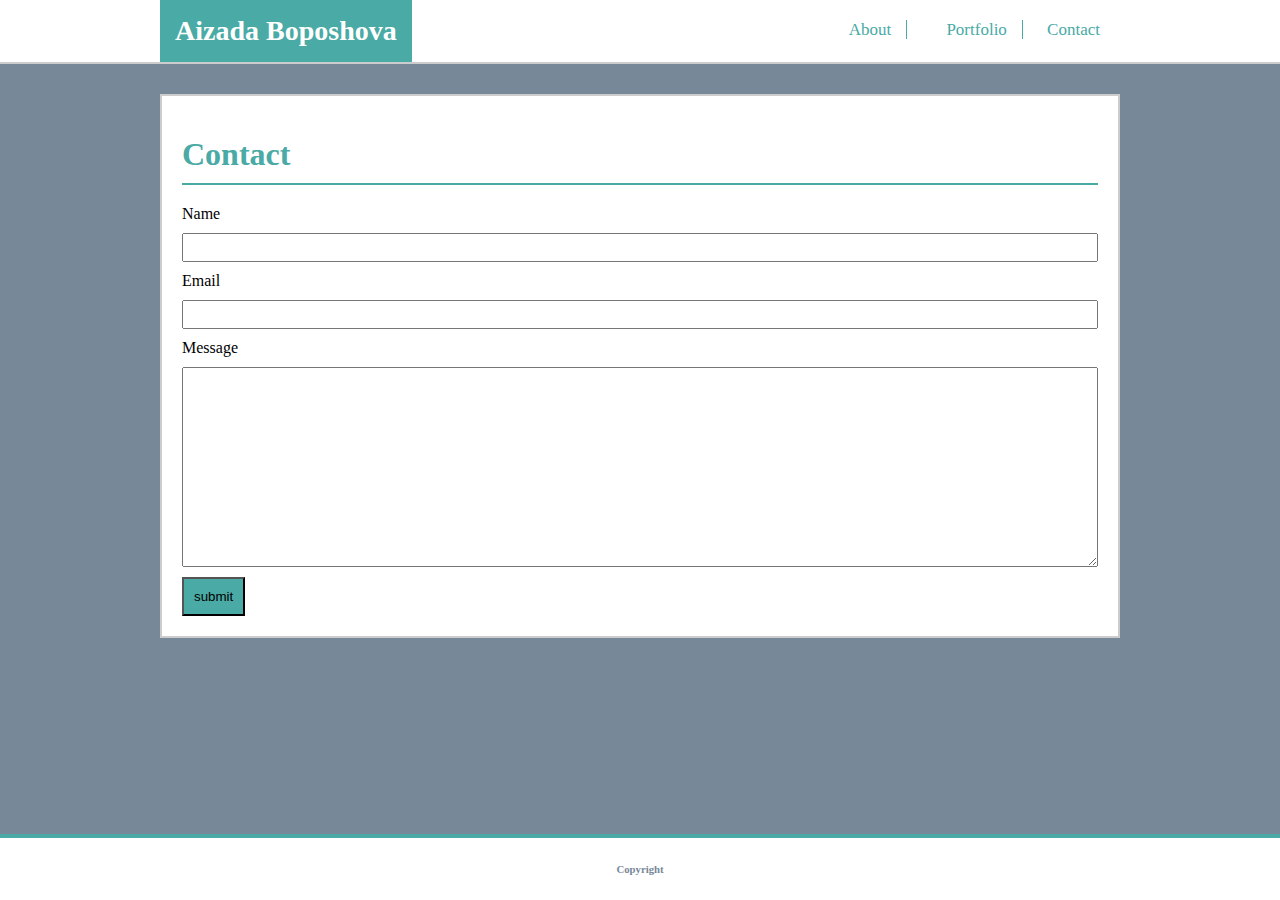
<file: contact.html>
<!DOCTYPE html>
<html lang="en-us">

<head>
    <meta charset="UTF-8">
    <meta name="viewport" content="width=device-width">
    <title>HW Wireframe</title>
    <link rel="stylesheet" type="text/css" href="assets/css/style.css">
</head>

</head>

<body>
    <header>
        <div id="inner-header">
            <h1>Aizada Boposhova</h1>
            <nav id="top-nav-bars">
                <a href="index.html">About</a>
                <a href="portfolio.html">Portfolio</a>
                <a href="contact.html">Contact</a>
            </nav>

        </div>

    </header>

    <form id="contact">
        <h1>Contact</h1>
        <label>Name</label>
        <input type="text" name="firstname">
        <label>Email</label>
        <input type="text" email="email">
        <label>Message</label>
        <textarea>
            
        </textarea>
        <input type="submit" value="submit">


    </form>
    <footer class="bottom-footer">
        <h6>Copyright</h6>

    </footer>

</body>

</html>
</file>
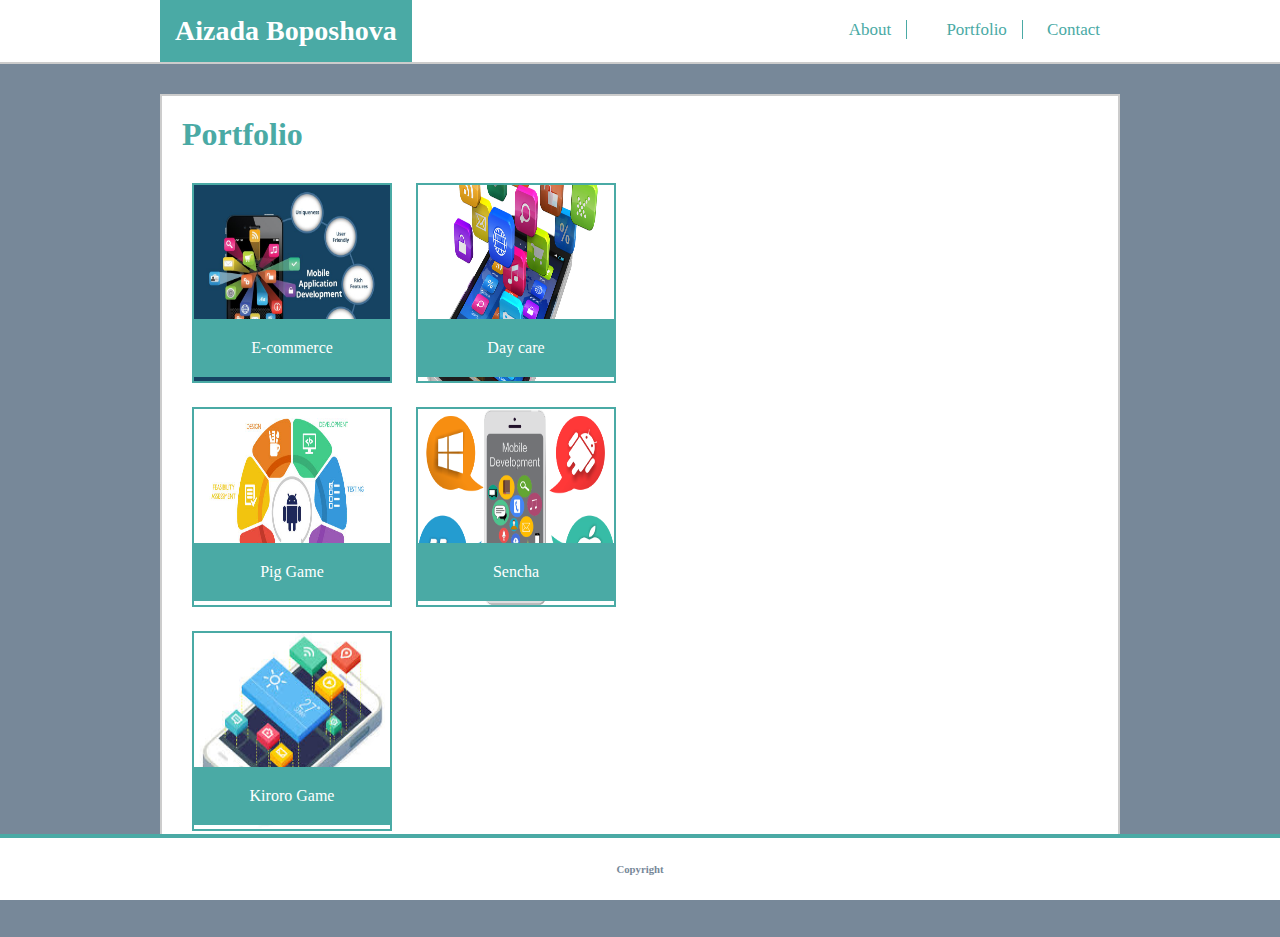
<file: portfolio.html>
<!DOCTYPE html>
<html lang="en-us">

<head>
    <meta charset="UTF-8">
    <meta name="viewport" content="width=device-width">
    <title>HW Wireframe</title>
    <link rel="stylesheet" type="text/css" href="assets/css/style.css">
</head>

<body>
    <header>
        <div id="inner-header">
            <h1>Aizada Boposhova</h1>
            <nav id="top-nav-bars">
                <a href="index.html">About</a>
                <a href="portfolio.html">Portfolio</a>
                <a href="contact.html">Contact</a>
            </nav>

        </div>

    </header>

    <section id="portfolio">
        <h1>Portfolio</h1>
        <div>
            <div class="image-wrapper">
                <img id="mob-1" src="assets/images/mob-app-1.jpg" alt="Aizadik" width="200" height="200">
                <div class="stripe">E-commerce</div>
            </div>

            <div class="image-wrapper">
                <img id="mob-2" src="assets/images/mob-app-2.png" alt="Aizadik" width="200" height="200">
                <div class="stripe">Day care</div>
            </div>
        </div>
        <div>
            <div class="image-wrapper">
                <img id="mob-1" src="assets/images/mob-app-3.jpg" alt="Aizadik" width="200" height="200">
                <div class="stripe">Pig Game</div>
            </div>
            <div class="image-wrapper">
                <img id="mob-1" src="assets/images/mob-app-4.png" alt="Aizadik" width="200" height="200">
                <div class="stripe">Sencha</div>
            </div>
        </div>
        <div>
            <div class="image-wrapper">
                <img id="mob-1" src="assets/images/mob-app-5.jpeg" alt="Aizadik" width="200" height="200">
                <div class="stripe">Kiroro Game</div>
            </div>
        </div>
    </section>
    <footer class="bottom-footer">
        <h6>Copyright</h6>

    </footer>

</body>

</html>
</file>
<file: assets/css/style.css>
* {
        box-sizing: border-box;
    }
    /* About me */
    
    header h1 {
        padding: 15px;
        margin: 0;
        font-size: 28px;
        background-color: #4aaaa5;
        color: white;
        display: inline-block;
    }
    
    header {
        background: #ffffff;
        border-bottom: 2px solid #cccccc;
    }
    
    #inner-header {
        max-width: 960px;
        margin: auto;
    }
    
    body {
        margin: 0;
        background-color: lightslategrey;
    }
    
    #top-nav-bars {
        color: 4aaaa5;
        display: inline-block;
        float: right;
        padding: 20px;
        font-size: 17px;
    }
    
    a {
        text-decoration: none;
        color: #4aaaa5;
        margin-left: 20px;
        border-right: 1px solid #4aaaa5;
        padding-right: 15px;
        padding-left: 15px;
    }
    
    a:hover {
        background-color: #cccccc;
        border-radius: 25px;
        text-align: center;
    }
    
    a:last-of-type {
        border-right: 0;
        padding: 0;
    }
    
    #summary {
        max-width: 960px;
        background-color: white;
        margin: auto;
        margin-top: 30px;
        border: 2px solid #cccccc;
        padding-bottom: 120px;
        padding-left: 20px;
    }
    
    h1 {
        color: #4aaaa5;
        margin: 20px auto 20px auto;
    }
    
    #bio-image {
        float: left;
        margin-right: 20px;
    }
    
    p {
        clear: both;
        border-top: 2px solid #4aaaa5;
        padding-top: 20px;
        line-height: 30px;
        margin-right: 40px;
    }
    
    .bottom-footer {
        margin-top: 50px;
        background: white;
        /* padding-bottom: 20px; */
        border-top: 4px solid #4aaaa5;
        position: fixed;
        width: 100%;
        bottom: 0;
    }
    
    h6 {
        text-align: center;
        color: lightslategray;
    }
    /* Contact */
    
    #contact {
        max-width: 960px;
        background-color: white;
        margin: auto;
        margin-top: 30px;
        border: 2px solid #cccccc;
        padding-bottom: 200px;
        padding: 20px;
    }
    
    #contact h1 {
        border-bottom: 2px solid #4aaaa5;
        padding-bottom: 10px;
    }
    
    form label,
    form input,
    textarea {
        display: block;
        width: 100%;
    }
    
    input {
        padding: 5px;
    }
    
    textarea {
        height: 200px;
    }
    
    form label {
        margin-top: 10px;
        margin-bottom: 10px;
    }
    
    form input[type='submit'] {
        display: initial;
        width: auto;
        margin-top: 10px;
        background-color: #4aaaa5;
        padding: 10px;
    }
    /*Portfolio */
    
    #portfolio {
        position: relative;
        border-bottom: 2px solid #4aaaa5;
        padding-bottom: 10px;
    }
    
    #portfolio {
        max-width: 960px;
        background-color: white;
        margin: auto;
        margin-top: 30px;
        border: 2px solid #cccccc;
        padding-left: 20px;
        margin-bottom: 80px;
    }
    
    div img {
        border: 2px solid #4aaaa5;
    }
    
    .stripe {
        background-color: #4aaaa5;
        display: inline-block;
        position: absolute;
        bottom: 10px;
        left: 0;
        width: 100%;
        padding-top: 20px;
        padding-bottom: 20px;
        text-align: center;
        color: white;
    }
    
    .image-wrapper {
        margin: 10px;
        position: relative;
        display: inline-block;
    }
    /* 
index.html: 980px, 768px, 640px
portfolio.html: 980px, 768px, 640px
contact.html: 980px, 768px, 640px */
    
    @media screen and (max-width: 980px) {
        /* The body's bg color will be #333 */
        body {
            background-color: #333;
        }
    }
    
    @media screen and (max-width: 768px) {
        /* The body's bg color will be #333 */
        body {
            background-color: lightyellow;
        }
    }
    
    @media screen and (max-width: 640px) {
        /* The body's bg color will be #333 */
        body {
            background-color: white;
        }
        header {
            position: static;
        }
    }
    
    @media screen and (max-width: 582px) {
        #top-nav-bars,
        #top-nav-bars a {
            float: none;
            width: 100%;
            display: block;
        }
        h1 {
            width: 100%;
            text-align: center;
        }
        #top-nav-bars a {
            padding: 10px;
            margin: 10px;
            text-align: center;
            border: 0;
        }
    }
</file>
